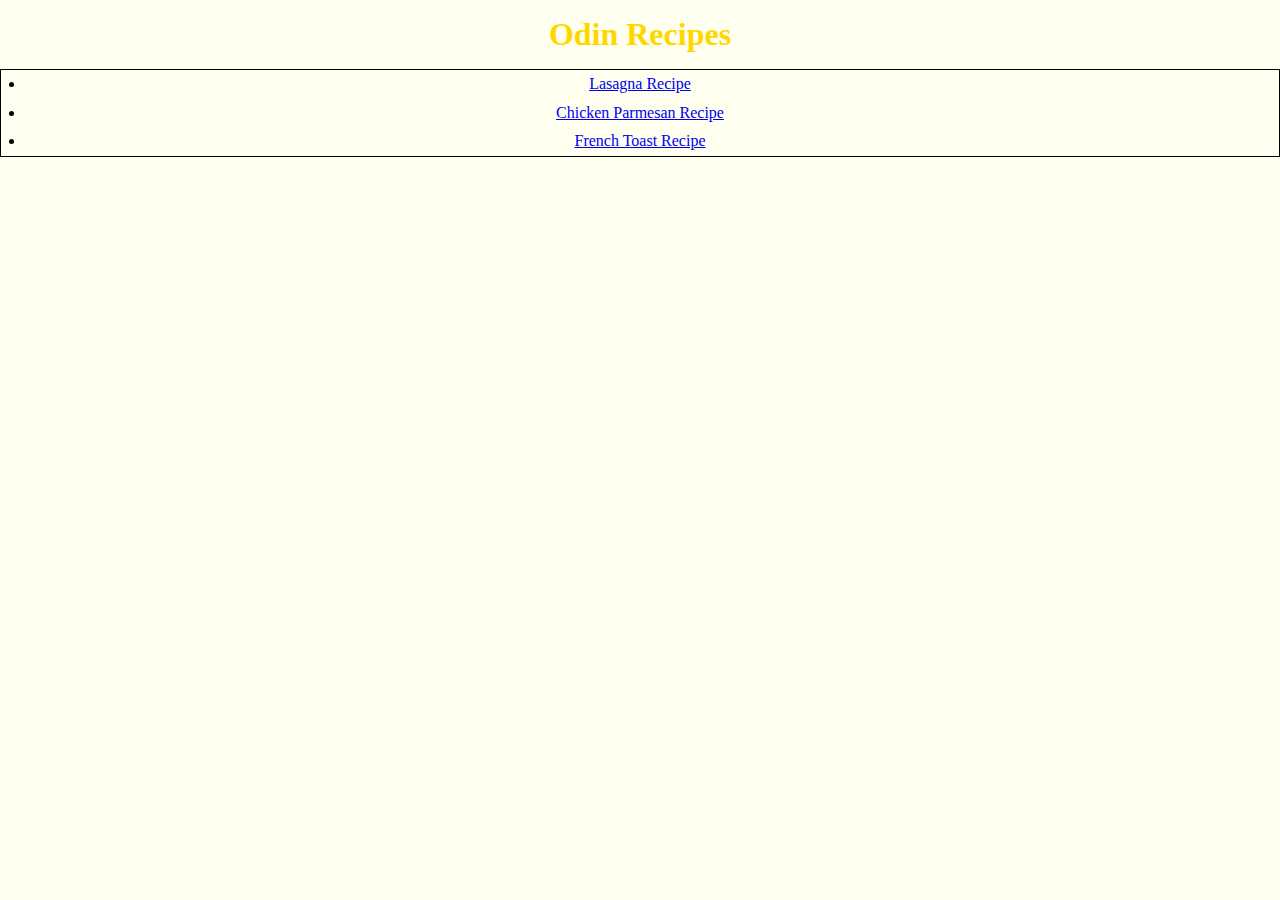
<file: index.html>
<!DOCTYPE html>
<html lang="en">
    <head>
        <meta charset="utf-8">
        <meta name="viewport" content="width=device-width, initial-scale=1.0">
        <link rel="stylesheet" href="styles/style.css">
        <title>Odin Recipes</title>
    </head>
    <body>
        <h1 class="mainTitle">Odin Recipes</h1>
        <ul id="recipe-list">
            <li><a href="recipes/lasagna.html">Lasagna Recipe</a></li>
            <li><a href="recipes/chickenparm.html">Chicken Parmesan Recipe</a></li>
            <li><a href="recipes/french-toast.html">French Toast Recipe</a></li>
        </ul>
    </body> 
</html>
</file>
<file: styles/style.css>
*{
    padding: 0;
    margin: 0;
    background-color: #fffff0;
}

.mainTitle{
    text-align: center;
    font-size: 2rem;
    padding: 1rem;
    color: gold;
    
}

#recipe-list{
    text-align: center;
}

.recipeName{
    text-align: center;
    padding: 1rem;
    color: #CBA328;
}

img{
    display: block;
    margin: auto;
    border: 0.33rem solid #5C5346; 
}

h3{
    margin: 1em 1em;
    color: #5C5346;
}

p{
    padding: 0.5em;
    margin: 0 1.5em;
    border: 1px solid black;
    background-color: rgba(92, 83, 70, 0.3)
}

ul, ol{
    border: 1px solid black;
    
}
li{
    margin: 0 1.5em;
    padding: 0.33em;
}
</file>
